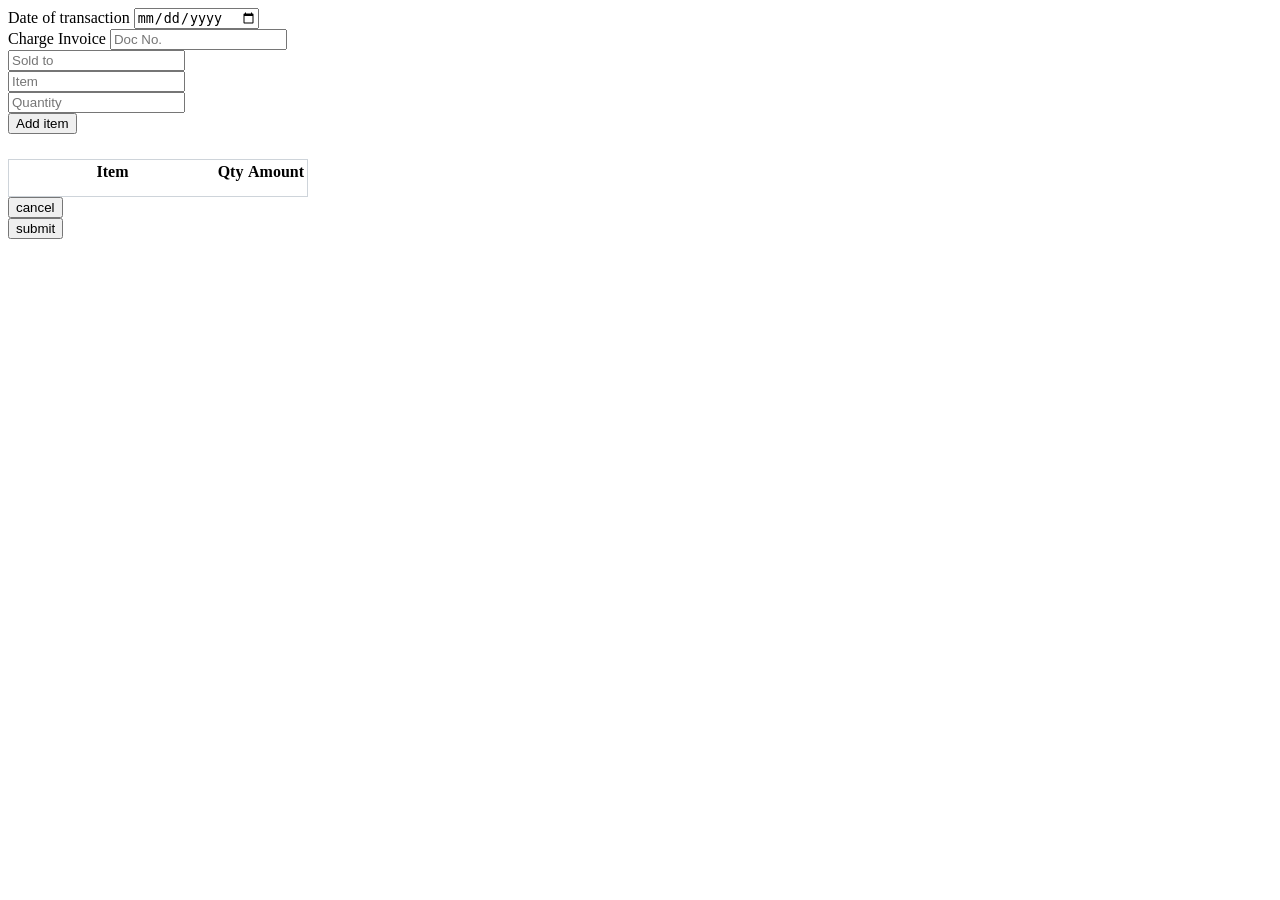
<file: inventory/transaction/static/account_receivable.html>
<html>
    <body>
        <div class="row">
            <div class="col-lg-3">
                Date of transaction
                <input type="date" name="date" class="form-control form-control-sm" placeholder="date">
            </div>
            <div class="col-lg-2">
                Charge Invoice
                <input type="text" name="document_number" class="form-control form-control-sm" placeholder="Doc No.">
            </div>
          </div>


          <div class="row">
            <div class="col-lg-12">
              <input type="text" name="debtor" class="form-control" placeholder="Sold to">
            </div>
          </div>


          <div class="row">
            <div class="col-lg-8">
              <input type="text" name="item" class="form-control" placeholder="Item">
            </div>
            <div class="col-lg-2">
              <input type="number" name="quantity" class="form-control" placeholder="Quantity">
            </div>
            <div class="col-lg-2">
              <button class="btn btn-success form-control">Add item</button>
            </div>
          </div>


          <div class="row" style="margin-top:25px;">

            <div class="col-lg-12">
                <table class="table table-hover table-bordered" style="border:1px solid #ced4da;">
                    
                    <thead>
                      <tr>
                        <th>Item</th>
                        <th style="width:10%;">Qty</th>
                        <th style="width:20%;">Amount</th>
                      </tr>
                    </thead>

                    <tbody>
                      <tr>
                        <td></td>
                        <td></td>
                        <td></td>
                      </tr>
                      <tr>
                        <td></td>
                        <td></td>
                        <td></td>
                      </tr>
                      <tr>
                        <td></td>
                        <td></td>
                        <td></td>
                      </tr>
                    </tbody>

                </table>
            </div>          
          </div>


          <div class="row">
            <div class="col-lg-8">
            </div>
            <div class="col-lg-2">
              <button class="btn btn-default form-control">
                cancel
              </button>
            </div>
            <div class="col-lg-2">
                <button class="btn btn-success form-control">
                  submit
                </button>
              </div>
          </div>

        </div>
    </body>
</html>
</file>
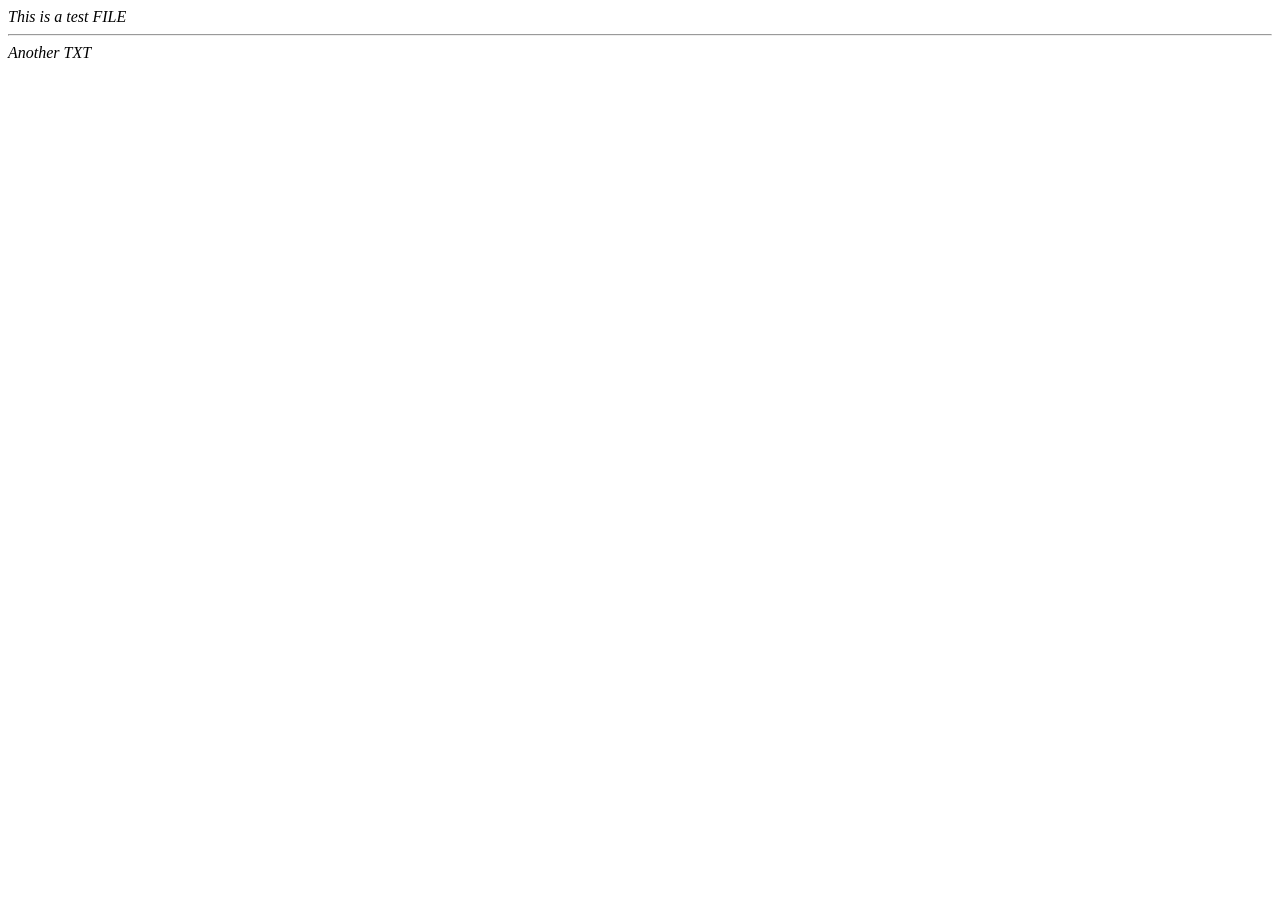
<file: inventory/transaction/static/sales.html>
<html>

<body>
        <i>
                This is a test FILE
            </i>
            
            <hr>
            
            <i>
                Another TXT
            </i>
            
            
</body>
</html>
</file>
